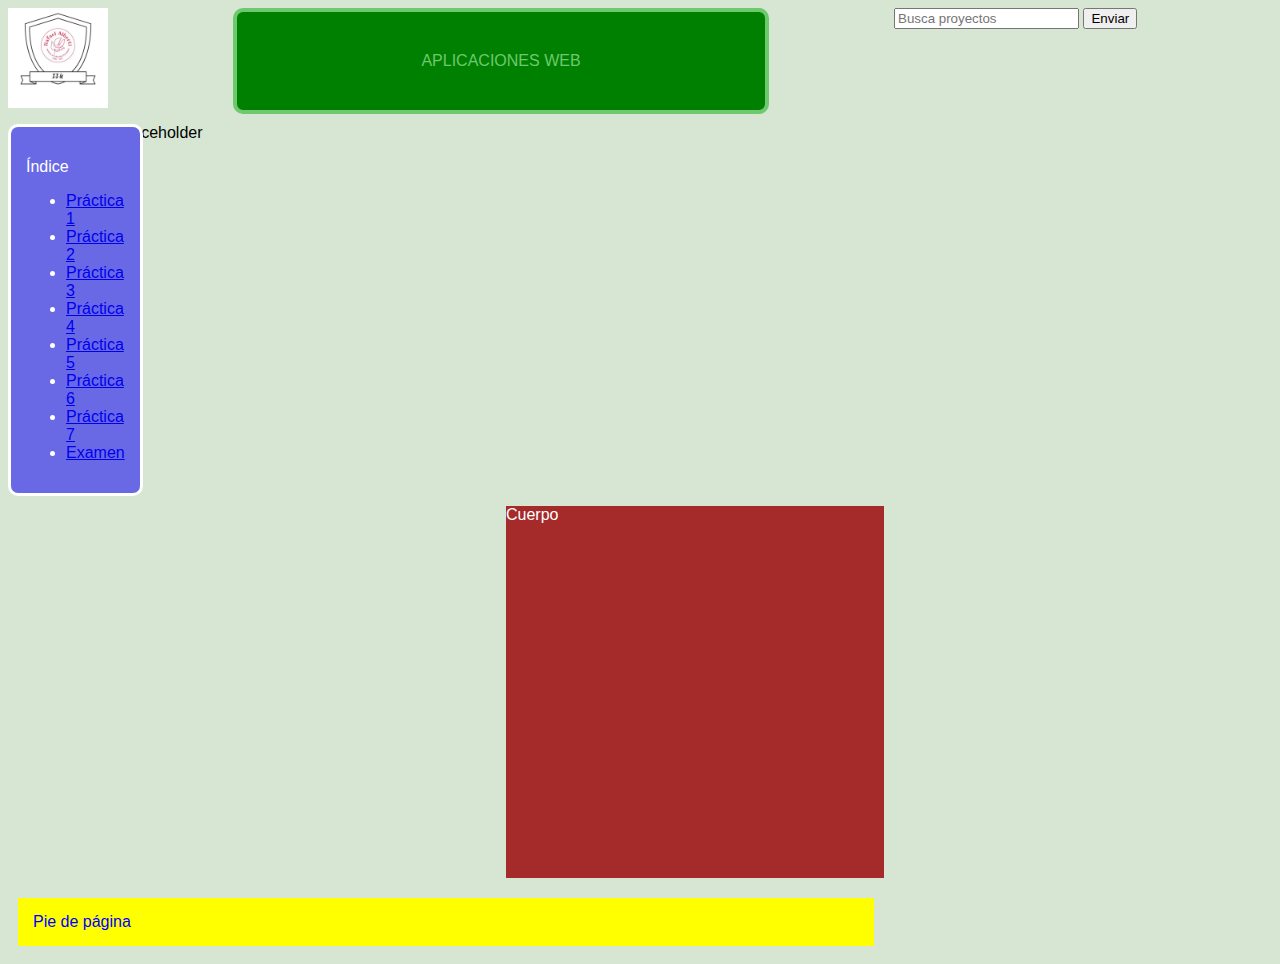
<file: index.html>
<!DOCTYPE html>
<html lang="en">
<head>
    <meta charset="UTF-8">
    <meta name="viewport" content="width=device-width, initial-scale=1.0">
    <title>Aplicaciones Web</title>
    <link rel="stylesheet" href="css/style.css">
</head>
<body>
    
    <div class="grid">
        <div class="cabecera">
            APLICACIONES WEB
        </div>
        <form class="busqueda">
            <input type="text" placeholder="Busca proyectos" class="search-input">
            <button type="submit" class="search-button">
                Enviar
            </button>           
        </form>
        <div class="barramenus">
            Placeholder
        </div>
        <div class="indice" id="indice">
            <p>Índice</p>
            <ul>
                <li><a href="proyectos/practica1/practica1.html" target="_blank">Práctica 1</a></li>
                <li><a href="proyectos/practica2/practica2.html" target="_blank">Práctica 2</a></li>
                <li><a href="proyectos/practica3/principal.html" target="_blank">Práctica 3</a></li>
                <li><a href="proyectos/practica4/practica4.html" target="_blank">Práctica 4</a></li>
                <li><a href="proyectos/practica5/practica5.html" target="_blank">Práctica 5</a></li>
                <li><a href="proyectos/practica6/index.html" target="_blank">Práctica 6</a></li>
                <li><a href="proyectos/practica7/index.html" target="_blank">Práctica 7</a></li>
                <li><a href="proyectos/examen/index.html" target="_blank">Examen</a></li>  
            </ul>

        </div>
        <div class="cuerpo-texto">Cuerpo</div>
        <div class="icono">
            <img src="media/imagenes/Logo Iván (1).png" alt="Placeholder" width="100">
        </div>
        <div class="footer">Pie de página</div>
    </div>
    <script src="scripts/busqueda.js"></script> 
    <!-- Los scripts se suelen poner al final para que se carguén una vez la página haya terminado de cargar correctamente -->
</body>
</html>
</file>
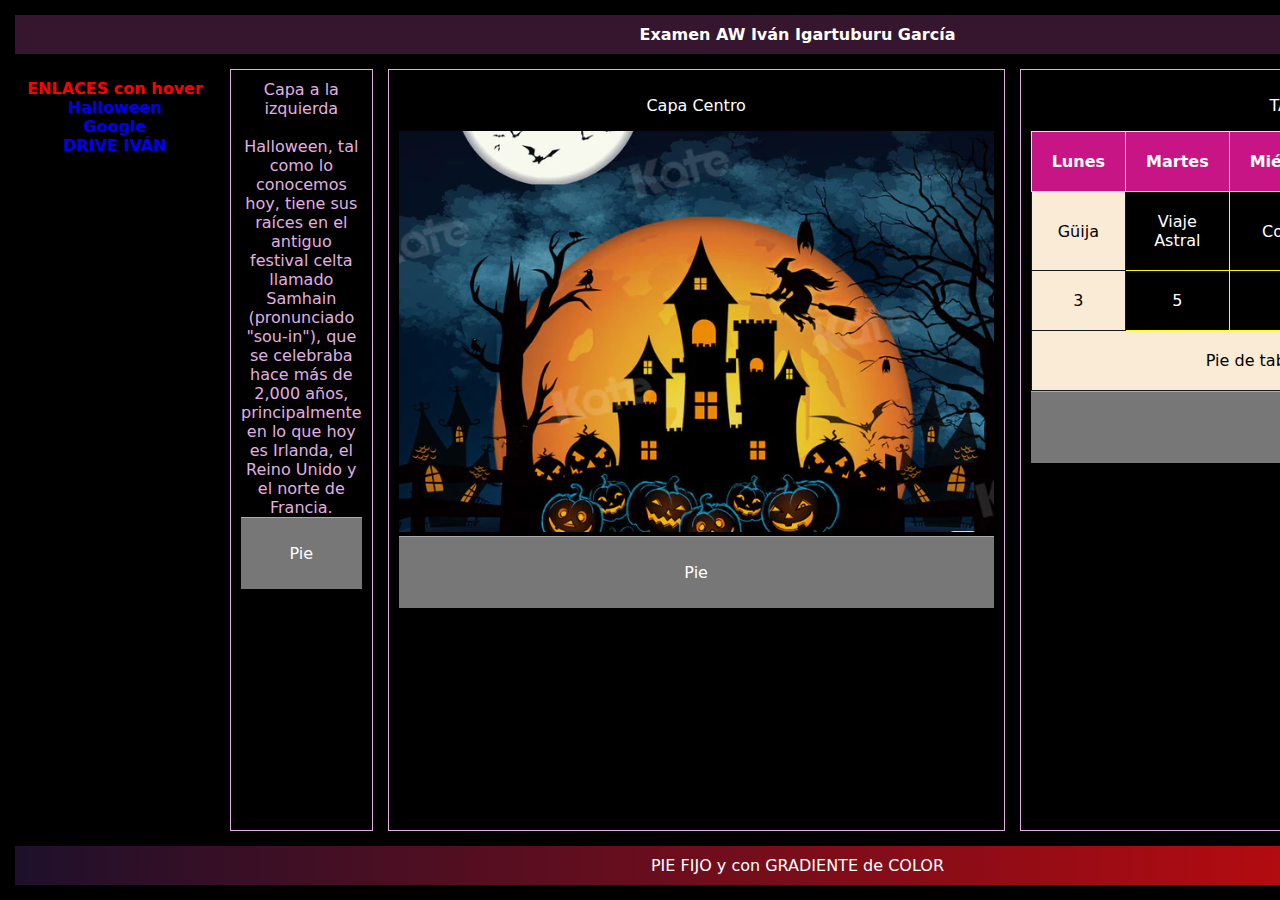
<file: proyectos/examen/index.html>
<!DOCTYPE html>
<html lang="sp">
<head>
    <meta charset="UTF-8">
    <meta name="viewport" content="width=device-width, initial-scale=1.0">
    <title>EXAMEN</title>
    <link rel="stylesheet" href="css/estilo.css">
</head>
<body>
    <div class="grid-container"> <!-- Este es el contenedor general del grid -->
        <!-- Se pueden usar div class o etiquetas semánticas -->
        <div class="header area-estilo">Examen AW Iván Igartuburu García</div>
        <!-- Les vamos a dar DOS clases -->
        <div class="text-capa area-estilo"> 
            Capa a la izquierda <br><br>
            Halloween, tal como lo conocemos hoy, tiene sus raíces en el antiguo festival celta llamado Samhain (pronunciado "sou-in"), que se celebraba hace más de 2,000 años, principalmente en lo que hoy es Irlanda, el Reino Unido y el norte de Francia.
            <div class="piecapa">
                <p>Pie</p>
            </div>
        </div>
        <div class="image-area area-estilo">
            <p>Capa Centro</p>
            <img src="imagenes/halloween-castle.png" alt="Placeholder">
            <div class="piecapa">
                <p>Pie</p>
            </div>
        </div>

        <div class="menu area-estilo">
           ENLACES con hover
            <a href="https://es.wikipedia.org/wiki/Halloween">Halloween</a><br>
            <a href="https://www.google.es/index.html">Google</a><br>
            <a href="https://drive.google.com/drive/folders/1x3QRkc9o-3AqQ1Kc4SpCljinKWgCIKce">DRIVE IVÁN</a>
        </div>

        <div class="table-area area-estilo">
            <p>TABLAS</p>
            <table>
                <tbody>
                    <tr>
                        <th>Lunes</th>
                        <th>Martes</th>
                        <th>Miércoles</th>
                        <th>Jueves</th>
                        <th>Viernes</th>
                        
                    </tr>
                    <tr>
                        <td class="coloreado">Güija</td>
                        <td>Viaje Astral</td>
                        <td>Conjuro</td>
                        <td>CARTAS</td>
                        <td>MAGIA</td>
                        
                    </tr>
                    <tr>
                        <td class="coloreado">3</td>
                        <td>5</td>
                        <td>6</td>
                        <td>6</td>
                        <td>6</td>
                    </tr>
                    <tr>
                        <td colspan="5" class="coloreado">Pie de tabla combinado</td>
                        
                    </tr>
                </tbody>
            </table>
            <div class="piecapa">
                <p>Pie</p>
            </div>
        </div>
       
        <div class="footer area-estilo">
            PIE FIJO y con GRADIENTE de COLOR
        </div>
    </div>
</body>
</html>
</file>
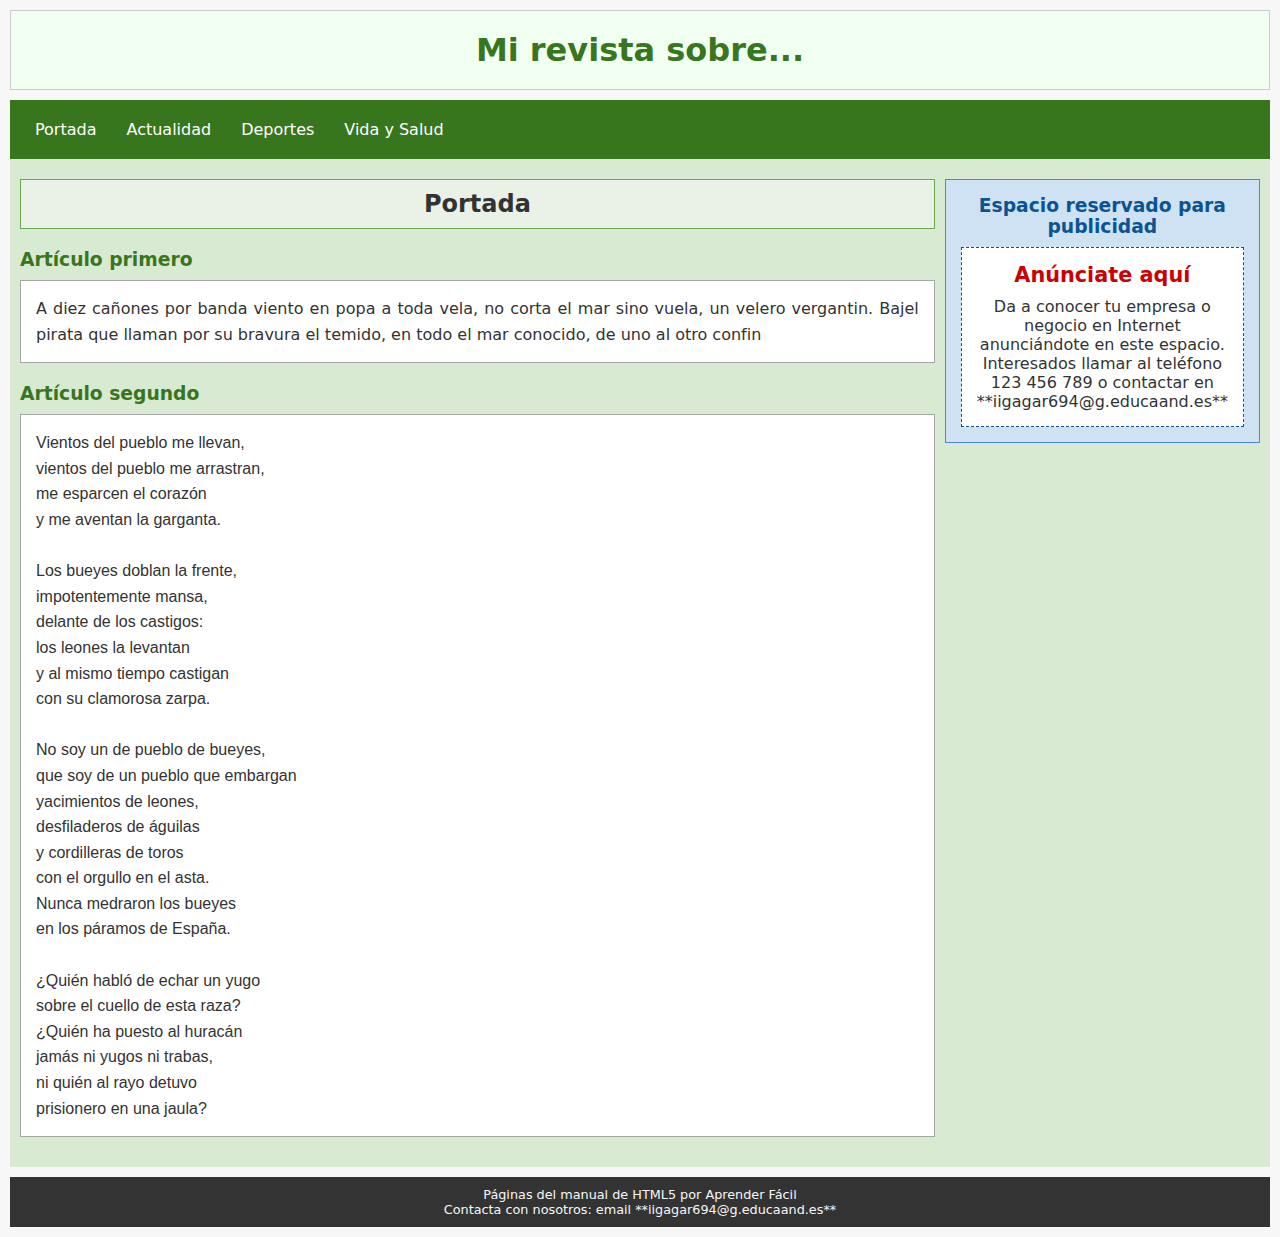
<file: proyectos/practica6/index.html>
<!DOCTYPE html>
<html lang="es">
<head>
    <meta charset="UTF-8">
    <meta name="viewport" content="width=device-width, initial-scale=1.0">
    <title>Proyecto 6</title>
    <link rel="stylesheet" href="css/estilo.css">
</head>
<body>

    <header class="cabecera-principal">
        <h1>Mi revista sobre...</h1>
    </header>

    <nav class="navegacion-principal">
        <ul>
            <li><a href="#">Portada</a></li>
            <li><a href="#">Actualidad</a></li>
            <li><a href="#">Deportes</a></li>
            <li><a href="#">Vida y Salud</a></li>
        </ul>
    </nav>

    <div id="contenedor-grid"> 

        <section class="seccion-articulos">
            <h2>Portada</h2>
            <h3>Artículo primero</h3>
                <article class="articulo-destacado">
                    
                    <p class="parrafo-resumen">A diez cañones por banda 
                        viento en popa a toda vela, no corta el mar sino vuela, un velero vergantin. Bajel pirata que llaman por su bravura el temido, en todo el mar conocido, de uno al otro confin</p>
                </article>
            <h3>Artículo segundo</h3>
                <article class="articulo-secundario">
                    <pre class="parrafo-resumen">Vientos del pueblo me llevan,
vientos del pueblo me arrastran,
me esparcen el corazón
y me aventan la garganta.

Los bueyes doblan la frente,
impotentemente mansa,
delante de los castigos:
los leones la levantan
y al mismo tiempo castigan
con su clamorosa zarpa.

No soy un de pueblo de bueyes,
que soy de un pueblo que embargan
yacimientos de leones,
desfiladeros de águilas
y cordilleras de toros
con el orgullo en el asta.
Nunca medraron los bueyes
en los páramos de España.

¿Quién habló de echar un yugo
sobre el cuello de esta raza?
¿Quién ha puesto al huracán
jamás ni yugos ni trabas,
ni quién al rayo detuvo
prisionero en una jaula?</pre>
                </article>

        </section>

        <aside id="espacio-publicidad">
            <h3>Espacio reservado para publicidad</h3>
            <div id="anuncio-principal">
                <h4>Anúnciate aquí</h4>
                <p>Da a conocer tu empresa o negocio en Internet anunciándote en este espacio.</p>
                <p>Interesados llamar al teléfono 123 456 789 o contactar en **iigagar694@g.educaand.es**</p>
            </div>
        </aside>

    </div> <footer class="pie-pagina">
        <p>Páginas del manual de HTML5 por Aprender Fácil</p>
        <p>Contacta con nosotros: email **iigagar694@g.educaand.es**</p>
    </footer>

</body>
</html>
</file>
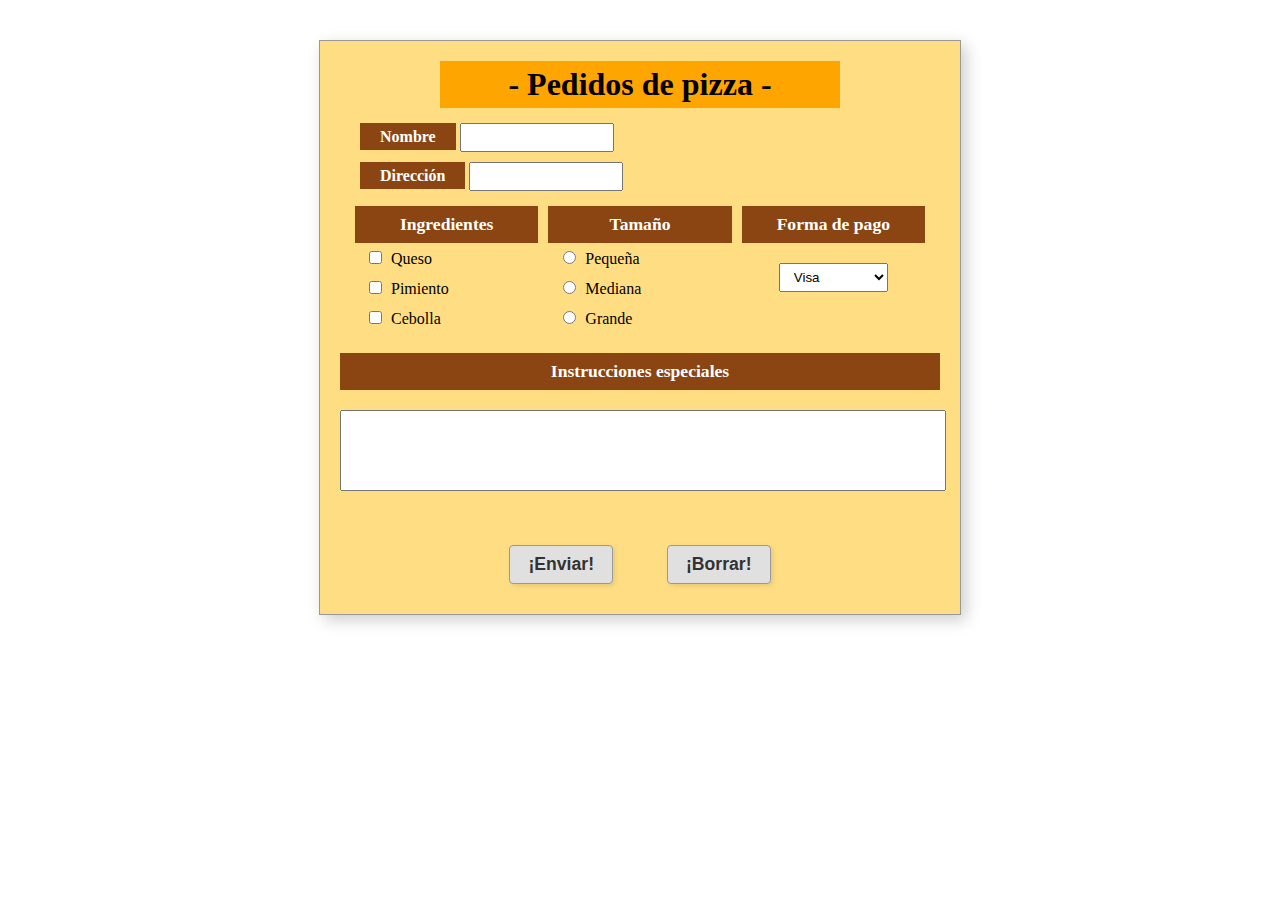
<file: proyectos/practica7/index.html>
<!DOCTYPE html>
<html lang="es">
<head>
    <meta charset="UTF-8">
    <meta name="viewport" content="width=device-width, initial-scale=1.0">
    <title>Práctica 7</title>
    <link rel="stylesheet" href="css/style.css">
</head>
<body>
    <form class="formulario-pizza">
        <h1> - Pedidos de pizza - </h1>
        <div class="seccion-datos-personales">
                <div class="campo-fila">
                    <label for="nombre">Nombre</label>
                    <input type="text" id="nombre" name="nombre">
                </div>
                <div class="campo-fila">
                    <label for="direccion">Dirección</label>
                    <input type="text" id="direccion" name="direccion">
                </div>
            </div>
            <div class="seleccion-opciones">
                <div class="opcion-categoria">
                    <h3>Ingredientes</h3>       
                    <label>
                        <input type="checkbox" name="ingrediente" value="queso"> Queso
                    </label>
                    <label>
                        <input type="checkbox" name="ingrediente" value="pimiento"> Pimiento
                    </label>
                    <label>
                        <input type="checkbox" name="ingrediente" value="cebolla"> Cebolla
                    </label>
                </div>

                <div class="opcion-categoria">
                    <h3>Tamaño</h3>
                    
                    <label>
                        <input type="radio" name="tamaño" value="pequeña"> Pequeña
                    </label>
                    <label>
                        <input type="radio" name="tamaño" value="mediana"> Mediana
                    </label>
                    <label>
                        <input type="radio" name="tamaño" value="grande"> Grande
                    </label>    
                </div>

            <div class="opcion-categoria">
                    <h3>Forma de pago</h3>        
                    <select name="pago" id="pago">
                        <option value="visa">Visa</option>
                        <option value="mastercard">Mastercard</option>
                        <option value="paypal">PayPal</option>
                        <option value="efectivo">Efectivo</option>
                    </select>
                </div>
            </div>

            <div class="seccion-instrucciones">
                <h3>Instrucciones especiales</h3>
                <textarea name="instrucciones" rows="5"></textarea>
            </div>

            <div class="seccion-botones">
                <input type="submit" value="¡Enviar!">
                <input type="reset" value="¡Borrar!">
            </div>
    </form>
</body>
</html>
</file>
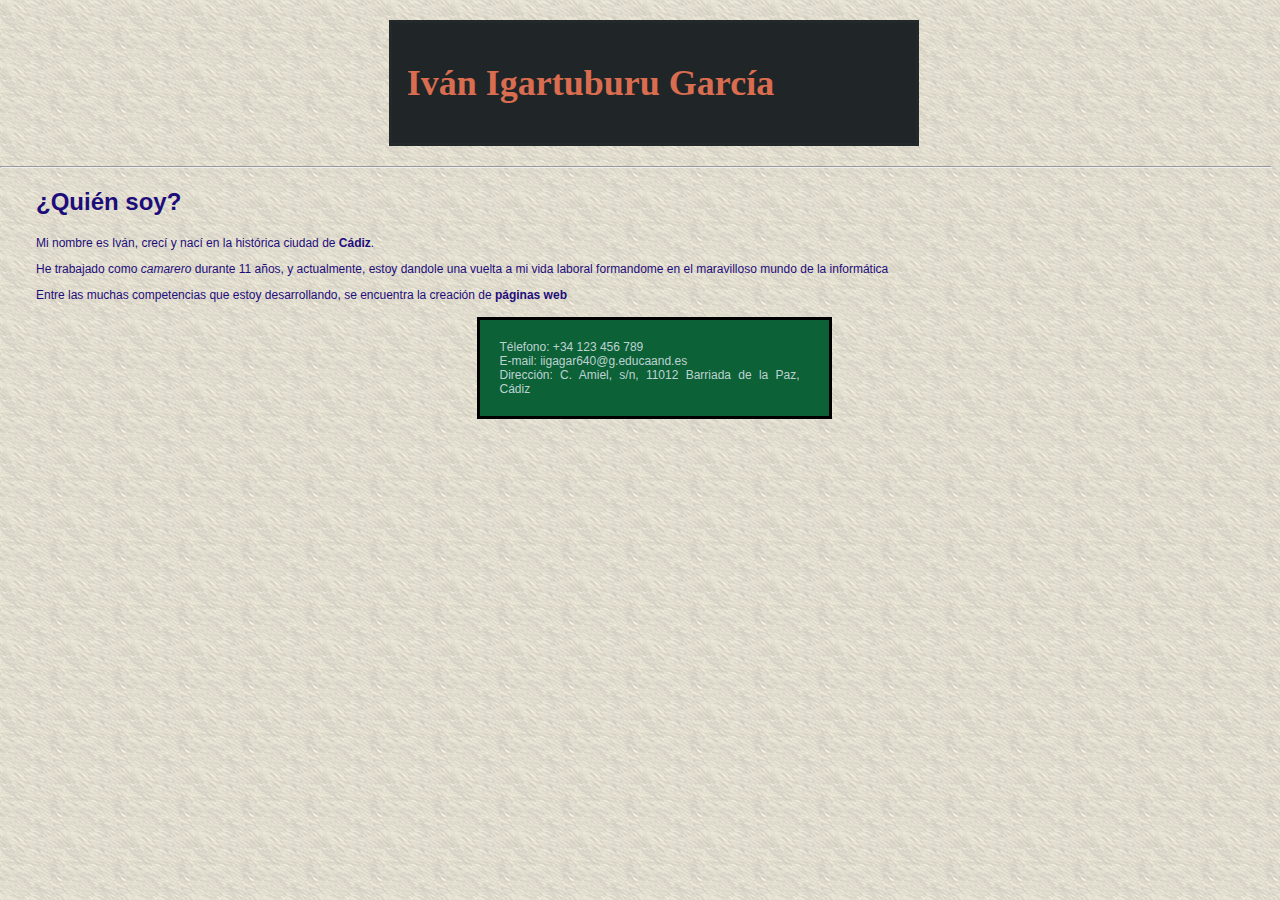
<file: proyectos/practica1/practica1.html>
<!DOCTYPE html>
<html lang="sp">
<head>
    <meta charset="UTF-8">
    <meta name="viewport" content="width=device-width, initial-scale=1.0">
    <title>practica1</title>
    <link rel="stylesheet" href="css/estilo.css">
</head>
<body>
    <div class="marco-h1">
        <h1>Iván Igartuburu García</h1>
    </div>
    <hr>
    <h2>¿Quién soy?</h2>
    <p>Mi nombre es Iván, crecí y nací en la histórica ciudad de <strong>Cádiz</strong>.</p>
    <p>He trabajado como <em>camarero</em> durante 11 años, y actualmente, estoy dandole una vuelta a mi vida laboral formandome en el maravilloso mundo de la informática</p>
    <p>Entre las muchas competencias que estoy desarrollando, se encuentra la creación de <strong>páginas web</strong></p>
    <div class="marco-datos">
        <ul class="datos-contacto">
            <li>Télefono: +34 123 456 789</li>
            <li>E-mail: iigagar640@g.educaand.es</li>
            <li>Dirección: C. Amiel, s/n, 11012 Barriada de la Paz, Cádiz</li>
        </ul>
    </div>
</body>
</html>
</file>
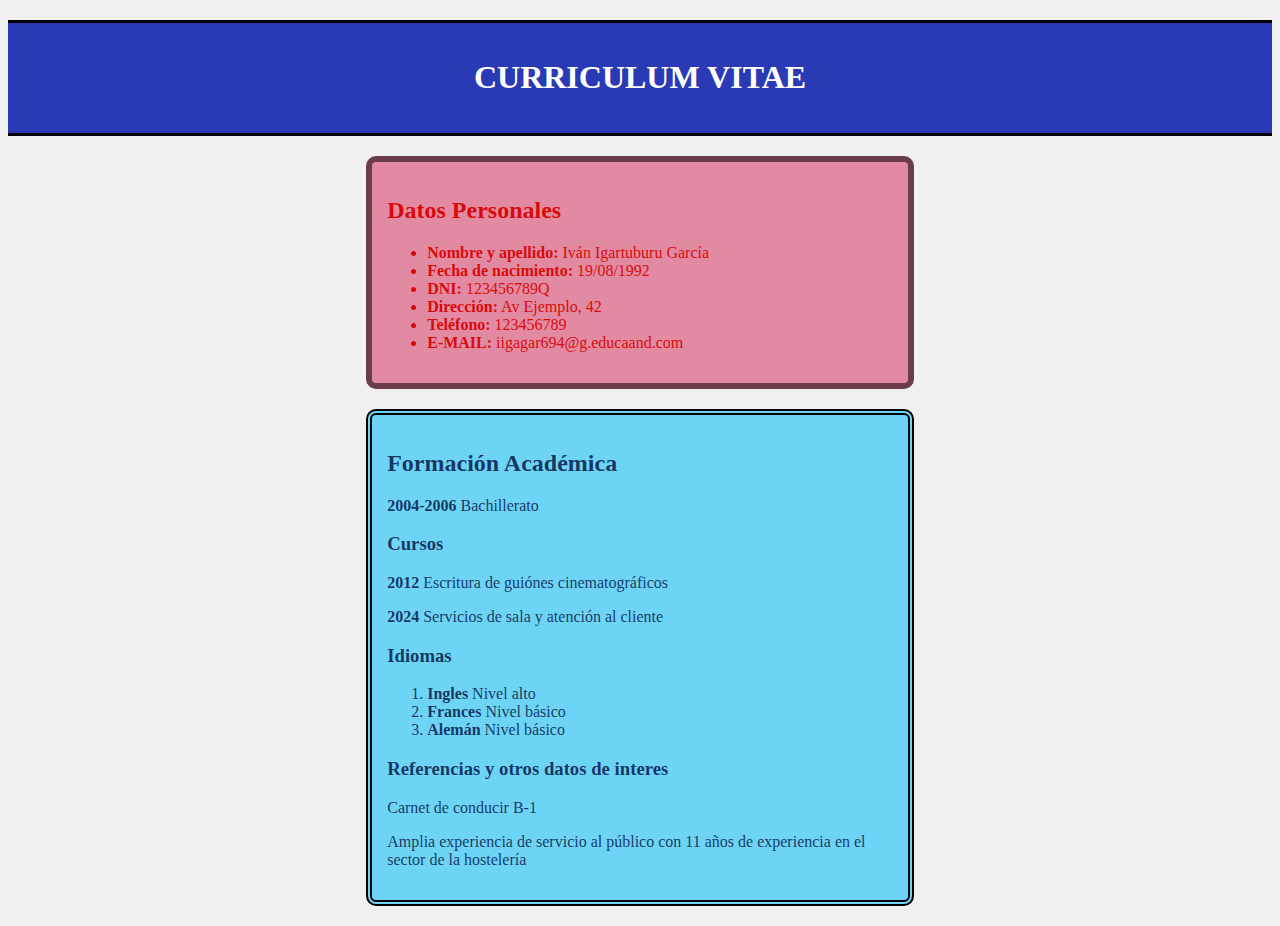
<file: proyectos/practica2/practica2.html>
<!DOCTYPE html>
<html lang="sp">
<head>
    <meta charset="UTF-8">
    <meta name="viewport" content="width=device-width, initial-scale=1.0">
    <title>Práctica 2</title>
    <link rel="stylesheet" href="css/practica2.css">
</head>
<body>
    <div class="cajacabecera">
        <h1>CURRICULUM VITAE</h1>
    </div>
    <div class="cajafpersonal">
        <h2><strong>Datos Personales</strong></h2>
        <ul>
            <li><strong>Nombre y apellido:</strong> Iván Igartuburu García</li>
            <li><strong>Fecha de nacimiento:</strong> 19/08/1992</li>
            <li><strong>DNI:</strong> 123456789Q</li>
            <li><strong>Dirección:</strong> Av Ejemplo, 42</li>
            <li><strong>Teléfono:</strong> 123456789</li>
            <li><strong>E-MAIL:</strong> iigagar694@g.educaand.com</li>
        </ul>    
    </div>

    <div class="cajaformacion">
        <h2><strong>Formación Académica</strong></h2>
        <p><strong>2004-2006</strong> Bachillerato</p>

        <h3><strong>Cursos</strong></h3>
        <p><strong>2012</strong> Escritura de guiónes cinematográficos</p>
        <p><strong>2024</strong> Servicios de sala y atención al cliente</p>

        <h3><strong>Idiomas</strong></h3>
        <ol>
            <li><strong>Ingles</strong> Nivel alto</li>
            <li><strong>Frances</strong> Nivel básico</li>
            <li><strong>Alemán</strong> Nivel básico</li>
        </ol>

        <h3><strong>Referencias y otros datos de interes</strong></h3>
        <p>Carnet de conducir B-1</p>
        <p>Amplia experiencia de servicio al público con 11 años de experiencia en el sector de la hostelería</p>
    </div>
</body>
</html>
</file>
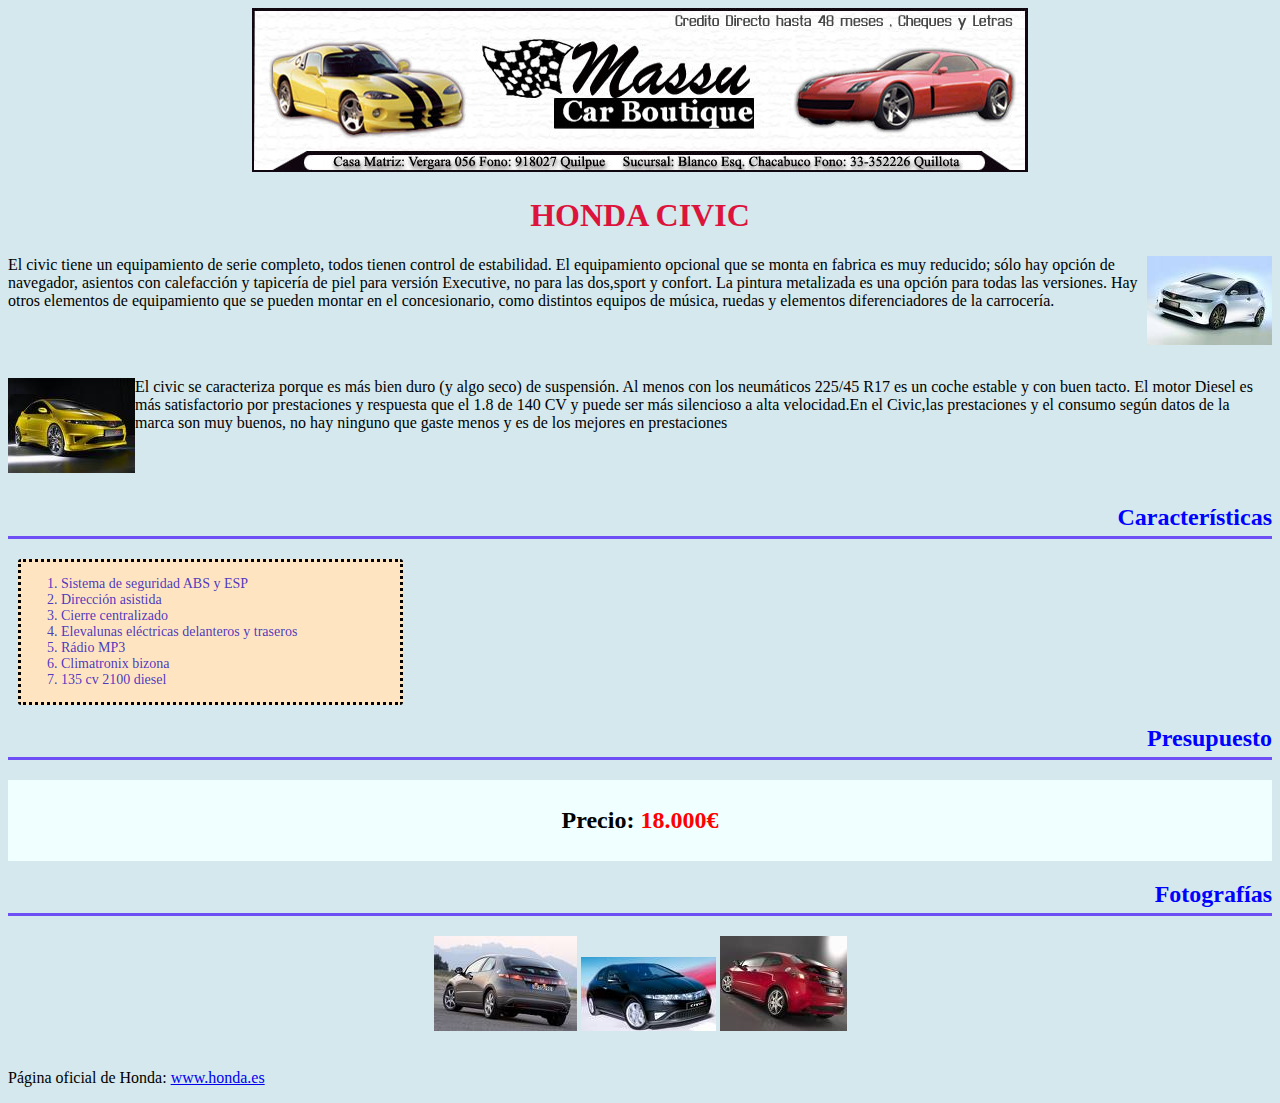
<file: proyectos/practica4/practica4.html>
<!DOCTYPE html>
<html lang="sp">
<head>
    <meta charset="UTF-8">
    <meta name="viewport" content="width=device-width, initial-scale=1.0">
    <title>Práctica 4</title>
    <link rel="stylesheet" href="css/practica4.css">
</head>
<body>
    <div class="cabecera-foto">
        <img src="imagenes/logo.jpg" alt="Descripción de la imagen">
    </div>
    <h1> HONDA CIVIC </h1>
    <div class="parte1">
         <img src="imagenes/honda1.jpg" alt="Descripción de la imagen" style="float: right"> 
         <!-- Se ha añadido el estilo en estas imágenees porque son pocas-->
        <p>El civic tiene un equipamiento de serie completo, todos tienen control de estabilidad. El equipamiento opcional que se monta en fabrica es muy reducido; sólo hay opción de navegador, asientos con calefacción y tapicería de piel para versión Executive, no para las dos,sport y confort. La pintura metalizada es una opción para todas las versiones. Hay otros elementos de equipamiento que se pueden montar en el concesionario, como distintos equipos de música, ruedas y elementos diferenciadores de la carrocería.</p>
    </div><br><br>
    <div class="parte2">
        <img src="imagenes/honda2.jpg" alt="Descripción de la imagen" style="float: left">
        <p>El civic se caracteriza porque es más bien duro (y algo seco) de suspensión. Al menos con los neumáticos 225/45 R17 es un coche estable y con buen tacto. El motor Diesel es más satisfactorio por prestaciones y respuesta que el 1.8 de 140 CV y puede ser más silencioso a alta velocidad.En el Civic,las prestaciones y el consumo según datos de la marca son muy buenos, no hay ninguno que gaste menos y es de los mejores en prestaciones</p>
    </div><br><br> <!-- La etiqueta <br> sirve para añadir espacios en blanco-->

    <h2>Características</h2>
        <div class="caracteristicas">
            <ol>
                <li>Sistema de seguridad ABS y ESP</li>
                <li>Dirección asistida</li>
                <li>Cierre centralizado</li>
                <li>Elevalunas eléctricas delanteros y traseros</li>
                <li>Rádio MP3</li>
                <li>Climatronix bizona</li>
                <li>135 cv 2100 diesel</li>
            </ol>
        </div>
    <h2>Presupuesto</h2>
        <div class="precio">
            <p>
            Precio:<span class="euros"> 18.000€ </span>
             </p>
        </div>

    <h2>Fotografías</h2>
    <div class="galeria">
        <img src="imagenes/honda3.jpg" alt="Descripción de la imagen">
        <img src="imagenes/honda4.jpg" alt="Descripción de la imagen">
        <img src="imagenes/honda5.jpg" alt="Descripción de la imagen">
    </div><br>
    <p>Página oficial de Honda: <a href="https://www.honda.es/" target="_blank">www.honda.es</a></p>
</body>
</html>
</file>
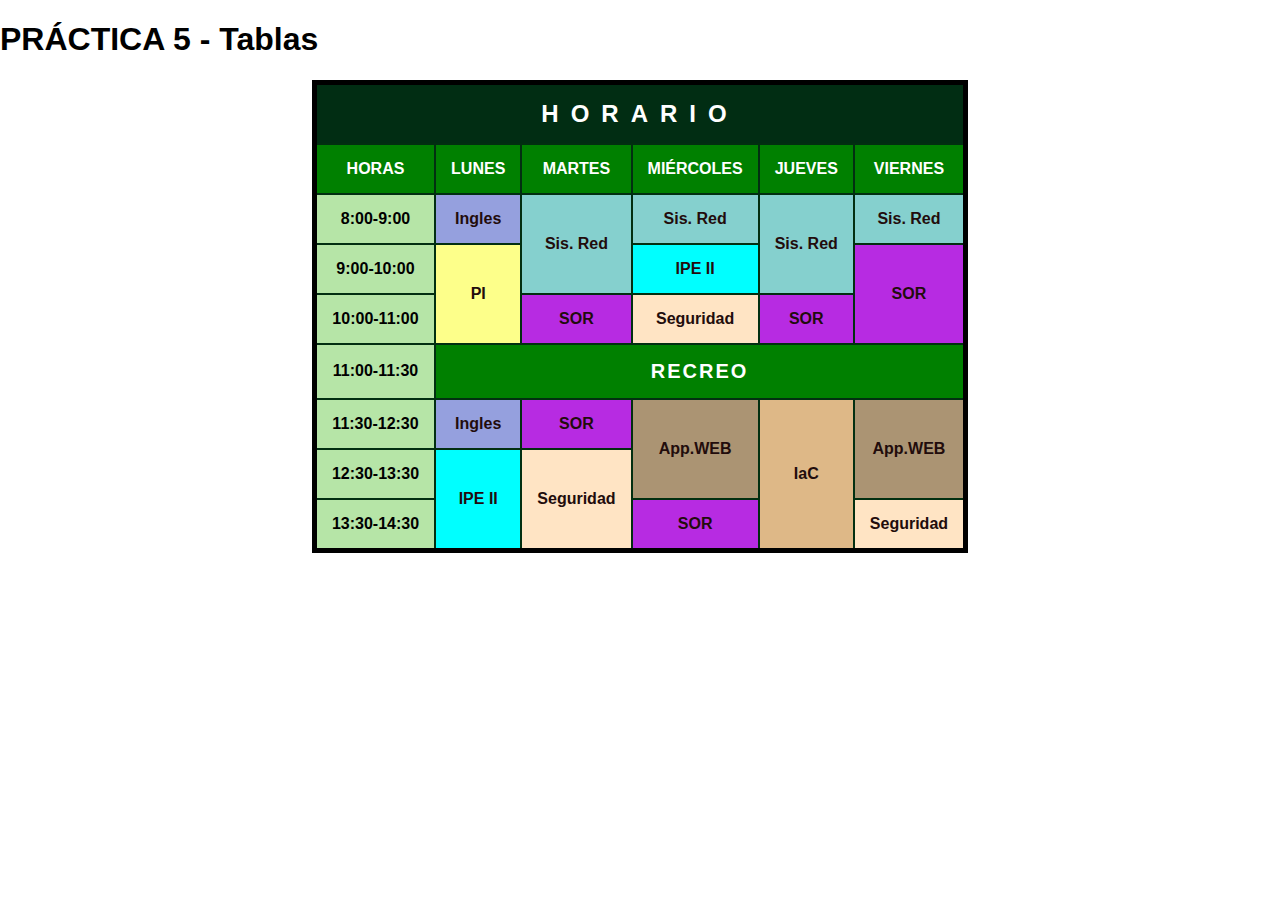
<file: proyectos/practica5/practica5.html>
<!DOCTYPE html>
<html lang="sp">
<head>
    <meta charset="UTF-8">
    <meta name="viewport" content="width=device-width, initial-scale=1.0">
    <title>Práctica 5</title>
    <link rel="stylesheet" href="css/practica5.css">
</head>
<body>
    <h1>PRÁCTICA 5 - Tablas</h1>
        <table> 
            <thead>
                <th colspan="6" class="tituloprincipal">Horario</th>
                <tr>
                    <th>Horas</th>
                    <th>Lunes</th>
                    <th>Martes</th>
                    <th>Miércoles</th>
                    <th>Jueves</th>
                    <th>Viernes</th>
                </tr>
            </thead>
            <tbody>
                <tr>
                    <td class="hora">8:00-9:00</td>
                    <td class="ingles">Ingles</td>
                    <td rowspan="2" class="sistemas">Sis. Red</td>
                    <td class="sistemas">Sis. Red</td>
                    <td rowspan="2" class="sistemas">Sis. Red</td>
                    <td class="sistemas">Sis. Red</td>
                </tr>
                <tr>
                    <td class="hora">9:00-10:00</td>
                    <td rowspan="2" class="pi">PI</td>
                    <td class="ip">IPE II</td>
                    <td rowspan="2" class="sor">SOR</td>
                </tr>
                <tr>
                    <td class="hora">10:00-11:00</td>
                    <td class="sor">SOR</td>
                    <td class="seguridad">Seguridad</td>
                    <td class="sor">SOR</td>
                </tr>
                <tr>
                    <td class="hora">11:00-11:30</td>
                    <td colspan="5" class="recreo">RECREO</td>
                </tr>
                <tr>
                    <td class="hora">11:30-12:30</td>
                    <td class="ingles">Ingles</td>
                    <td class="sor">SOR</td>
                    <td rowspan="2" class="app">App.WEB</td>
                    <td rowspan="3" class="iac">IaC</td>
                    <td rowspan="2" class="app">App.WEB</td>
                </tr>
                <tr>
                    <td class="hora">12:30-13:30</td>
                    <td rowspan="2" class="ip">IPE II</td>
                    <td rowspan="2" class="seguridad">Seguridad</td>
                </tr>
                <tr>
                    <td class="hora">13:30-14:30</td>
                    <td class="sor">SOR</td>
                    <td class="seguridad">Seguridad</td>
                </tr>
            </tbody>
        </table>
</body>
</html>
</file>
<file: css/style.css>
body  {
    font-family: Verdana, Geneva, Tahoma, sans-serif;
    background-color: rgb(214, 230, 211);
}

.grid {
    display: grid;
    grid-template-columns: 100px 1fr 1fr 1fr;
    grid-template-rows: auto 1fr 1fr auto;
    min-height: 100vh;
    gap: 20px;

    gap: 10px;
}
.indice { background-color: rgb(105, 105, 230); color:white}
.cuerpo-texto {background-color: brown; color:white}
.icono {color:white}
.footer {background-color: yellow; color: blue;}

.cabecera {
    grid-column: 2 / 4;
    grid-row: 1;
    background-color: green;
    margin: 0 15%;
    padding: 40px;
    text-align: center;
    border: 4px solid;
    border-radius: 10px;
    color: rgb(110, 200, 110);
}
.indice {
    grid-column: 1;
    grid-row: 2;
    margin: auto;
    padding: 15px;
    border: 3px solid; border-radius: 10px;

}
.cuerpo-texto {
    grid-column: 3;
    grid-row: 3;
}
.icono {
    grid-column: 1;
    grid-row: 1;
}
.footer {
    margin: 10px;
    padding: 15px;
    grid-column: 1 / 4;
    grid-row: 4;

}
</file>
<file: proyectos/examen/css/estilo.css>
/* Necesario para que el grid ocupe toda la altura de la página y el footer quede "pegado" */
body {
    margin: 0px;
    background-color: black;
    font-family: system-ui, -apple-system, BlinkMacSystemFont, 'Segoe UI', Roboto, Oxygen, Ubuntu, Cantarell, 'Open Sans', 'Helvetica Neue', sans-serif;
     flex-wrap: wrap; 
}

.grid-container {
    display: grid; /* Marca el inicio del grid, sin esta etiqueta no podemos crear las columnas ni las filas */
    
    /* Definición de Columnas (3 Columnas) */
    /*  C1: Estrecha para el menú (e.g., 200px) */
    /*  C2, C3 y C4: Flexibles e iguales (1fr cada una) para el contenido principal */
    grid-template-columns: 200px 1fr 1fr 1fr;
    
    /* Definición de Filas (5 Filas) */
    /* - R1, R2, R3, R5: Ajuste automático (auto) */
    /* - R4: Espacio flexible (1fr) para empujar el footer hacia abajo */
    grid-template-rows: auto auto auto 1fr auto; 
    
    /* La estructura visual del diseño, fila por fila */
    grid-template-areas:
        "header       header          header       header"
        "menu         text-capa       image-area   table-area"
        "menu         text-capa       image-area   table-area"
        "menu         text-capa       image-area   table-area"
        "footer       footer          footer       footer";

    /* Espacio entre las celdas */
    gap: 15px; 

    /* Asegura que el contenedor ocupe al menos toda la altura de la vista */
    min-height: 100vh;
    padding: 15px; /* Pequeño margen para que el contenido no toque los bordes */
    box-sizing: border-box;
}

/* Cada elemento HTML asignado al nombre de área definido arriba */
.header        { grid-area: header; text-align: center; color:white;} /* RECUERDA: Aquí puedes añadir el text-align */
.text-capa     { grid-area: text-capa; color:#e0b0e0; text-align: center;}
.image-area    { grid-area: image-area; }
.menu          { grid-area: menu; }
.table-area    { grid-area: table-area; }
.footer        { grid-area: footer; text-align: center; }


/* Estilos Visuales - Los marcos, para diferenciar bien las areas */
.header {
    background-color: #36162f;
    font-family: system-ui, -apple-system, BlinkMacSystemFont, 'Segoe UI', Roboto, Oxygen, Ubuntu, Cantarell, 'Open Sans', 'Helvetica Neue', sans-serif;
    font-weight: bold;
}
.area-estilo {
    padding: 10px;

}

.menu {
    text-align: center;
    color: red;
    font-weight: bold;
    font-family: system-ui, -apple-system, BlinkMacSystemFont, 'Segoe UI', Roboto, Oxygen, Ubuntu, Cantarell, 'Open Sans', 'Helvetica Neue', sans-serif;
}
.text-capa {
    border: 1px solid; 
    border-color: #e0b0e0;
    min-height: 150px;
    grid-area: text-capa; 
    display: flex;
    flex-direction: column;
}

.piecapa {
    /* Pegado automáticamente al final por el flex-grow del párrafo */
    
    /* Estilos visuales según tu imagen */
    background-color: #777; /* Un gris similar al de tu imagen */
    color: white;
    text-align: center;
    padding: 10px; /* Ajusta el padding según necesites */
    border-top: 1px solid #aaa; /* Borde superior sutil */
    
    /* Si también quieres que el pie tenga el mismo borde exterior de .area-estilo,
       puedes quitar el padding de .text-capa y dárselo a sus elementos hijos,
       o gestionar los bordes de .area-estilo de otra forma.
       Por simplicidad, asumimos que .pie-de-capa ya no tendrá bordes laterales
       de .area-estilo.
    */
    /* Para que el "pie" no tenga los bordes laterales del .area-estilo del padre,
       tendríamos que ajustar el padding del padre y el margen del hijo. */
}

.image-area {
    color:white;
    text-align: center;
    border: 1px solid; 
    border-color: #e0b0e0;
    min-height: 150px;
    position:relative;
}
.table-area {
    text-align: center;
    color: white;
    border: 1px solid; 
    border-color: #e0b0e0;
    min-height: 150px;
}

.footer {
    color: white;
    background: linear-gradient(to right, rgb(30, 16, 42), rgb(214, 10, 10))
}
table {
    margin: auto;
    border-collapse: collapse;
    text-align: center;
    border: 1px solid;
    border-color: yellow;
}
th, td {
    border: 1px solid;
    border-color: yellow;
    padding: 20px;
}
th {
    background-color: mediumvioletred;
}
.coloreado {
    background-color: antiquewhite;
    color:black;
    border-color: rgb(23, 27, 30);
}
a:hover{
    color:orange
}
a {
    text-decoration: none;
}
</file>
<file: proyectos/practica7/css/style.css>
.formulario-pizza {
    width: 600px; /* Define un ancho fijo para que no ocupe toda la página */
    margin: 40px auto; /* Centra el formulario en la página (margen superior/inferior de 40px, auto para los lados) */
    padding: 20px; /* Espacio interno dentro del formulario */
    border: 1px solid #999; /* Borde general */
    /* Color melocotón/naranja claro del fondo del formulario */
    background-color: #ffde83; 
    box-shadow: 5px 5px 15px rgba(0, 0, 0, 0.2); /* Sombra para darle profundidad */
}

h1 {
    background-color: orange;
    margin: 0 100px;
    padding: 5px;
    text-align: center;
    font-weight: bold;
}
/* 1. Contenedor de las dos filas */
.seccion-datos-personales {
    display: grid; 
    /*
     * Definimos las columnas:
     * La primera columna (para las etiquetas) será pequeña (auto)
     * La segunda columna (para los inputs) tomará el espacio restante (1fr)
    */
    grid-template-rows: auto 1fr; 
    gap: 10px 15px; /* Espacio entre filas (vertical) y entre columnas (horizontal) */
    padding: 15px 20px;
}

/* 2. Estilo para las etiquetas (aseguramos la alineación a la derecha) */
.seccion-datos-personales label {
    text-align: right;
    font-weight: bold; /* Para que destaquen como en la imagen */
    padding: 5px 20px 5px 20px;
    /* En Grid, cada 'label' y 'input' automáticamente se coloca en una celda */
    background-color: #8B4513;
    color: white;
}

/* 3. Estilo para los campos de texto */
.seccion-datos-personales input[type="text"] {
    width: 25%; /* El ancho que coje */
    padding: 5px;
}
.seleccion-opciones {
    display: flex;
    justify-content: space-between;
    padding: 0 10px; 
    margin-bottom: 20px;
}
/* 1. Estilo para el Contenedor de cada Categoría (el marco exterior) */
.opcion-categoria {
    /* flex: 1; sigue siendo esencial para que los tres se repartan el ancho */
    flex: 1; 
    margin: 0 5px; /* Separación entre las columnas */
}

/* 2. Estilo para la Cabecera dentro de la Categoría (el color marrón) */
h3 {
    /* Color marrón oscuro del formulario original (ejemplo: #8b4513) */
    background-color: #8B4513; 
    color: white;
    text-align: center;
    padding: 8px 0; /* Espaciado interno superior e inferior */
    margin: 0; /* MUY IMPORTANTE: Elimina el margen por defecto del h3 para que se pegue al borde */
    font-size: 1.1em;
}

/* 3. Estilo para el contenido de los inputs (el cuerpo de la caja) */
.opcion-categoria label, 
.opcion-categoria select {
    display: block; /* Para que cada opción ocupe su propia línea */
    padding: 5px 10px; /* Espaciado interno para separar las opciones */
}

/* 4. Estilo de los inputs dentro de los labels (para alineación, si es necesario) */
.opcion-categoria input[type="radio"], 
.opcion-categoria input[type="checkbox"] {
    margin-right: 5px; /* Un poco de separación entre la casilla y el texto */
}

.opcion-categoria select {
    margin: 20px auto;
}

.seccion-instrucciones textarea {
    margin: 20px auto;
    resize: none;
    width: 100%;
}

.seccion-botones {
    /* Centra los botones horizontalmente dentro del contenedor */
    text-align: center; 
    /* Margen superior para separarlos de la textarea */
    margin-top: 30px; 
    /* Padding inferior para separarlos del borde del formulario */
    padding-bottom: 10px; 
}

.seccion-botones input[type="submit"],
.seccion-botones input[type="reset"] {
    padding: 8px 18px; /* Espaciado interno para hacerlos grandes */
    font-size: 1.1em;
    font-weight: bold;
    margin: 0 25px; /* Espacio significativo entre el botón Enviar y Borrar */
    cursor: pointer; /* Indica que son interactivos */
    color: #333; /* Texto oscuro */
    border: 1px solid #999; /* Borde sutil como el de la imagen */
    border-radius: 4px; /* Bordes ligeramente redondeados */
    background-color: #e0e0e0; /* Fondo gris claro por defecto */
    box-shadow: 2px 2px 5px rgba(0, 0, 0, 0.1);
}
</file>
<file: proyectos/practica1/css/estilo.css>
body {
    font-family: Verdana, sans-serif;
    font-size: 12px;
    color: #1d0d7a;
    background-image: url('../imagenes/fondo.gif') ;
    text-align: justify;
    margin-left: 3em;
}

h1 {
    font-family: Georgia;
    color: rgb(218, 108, 80);
    font-weight: bolder;
    font-size: 36px;
}

h2 {
    font-size: 24px;
    font-weight: bolder;
}

.marco-h1 {
    border: 3px solid #3333;
    padding: 15px;
    background-color: #202628;
    width: 40%;
    margin: 20px auto;

}

.datos-contacto {
    list-style-type: none;
    margin: 0;
    padding: 0;
    width: 300px;
}

.marco-datos {
    color: #bdd3d3;
    border: 3px solid #000000;
    padding: 20px;
    background-color: #0d6136;
    width: 25%;
    margin: 15px auto;
}

hr {
    margin-left: -3em;
}
</file>
<file: proyectos/practica2/css/practica2.css>
body {
    background-color: #f0f0f0; /* Color muy claro para el fondo */
}

.cajacabecera {
    padding: 15px;
    background-color: #2a3ab4;
    margin: 20px auto;
    color: rgb(254, 254, 254);
    text-align: center;
    border-top: 3px solid #000;      /* Borde oscuro y fino arriba */
    border-bottom: 3px solid #000;   /* Borde oscuro y fino abajo */
}

.cajafpersonal{
    border: 6px solid #0600008c;
    border-radius: 10px; /* Redondea las esquinas */
    padding: 15px;
    background-color: #e38aa3;
    width: 40%;
    margin: 20px auto;
    color:#d90a0a;
}

.cajaformacion{
    border-style: double;
    border-width: 6px; /* Ajusta el grosor de las líneas dobles */
    border-color: #000000; /* Un azul oscuro para las líneas */
    border-radius: 10px; /* Redondea las esquinas */
    padding: 15px;
    background-color: #6ed4f6;
    width: 40%;
    margin: 20px auto;
    color:#011341d2;
}
</file>
<file: proyectos/practica4/css/practica4.css>
.cabecera-foto {
    text-align: center;
    margin: 0 auto;
}
body {
    background-color: rgb(212, 232, 237);
}
h1 {
    color:crimson;
    text-align: center; 
}
h2 {
    color:blue;
    text-align: right;
    font-weight: bold;
    border-bottom: 3px solid #3903f9aa;
    padding-bottom: 5px;

}
.caracteristicas {
    border-style: dotted; /* Establece el tipo de borde */
    border-radius: 3px;
    background-color: rgb(255, 228, 194);
    margin: 10px;
    width: 30%;
}
.caracteristicas ol {
    color: #3826bde6;
    font-family: Comic;
    font-size: 14px;

}
.precio {
    color:black;
    border-style: none;
    font-weight: bolder;
    background-color: azure;
    margin: 20px auto;
    padding: 3px;
    text-align: center;
    font-size: 24px;

}
.euros {
    color:red;

}
.galeria {
    text-align: center;
}
</file>
<file: proyectos/practica5/css/practica5.css>
body {
    margin: auto;
    font-family: sans-serif;
}
table {
    margin: auto;
    border-collapse: collapse; /* Quita los bordes dobles */
    border: 5px solid;  /* Gestiona los bordes externos */
}
    th, td { /* Gestiona los bordes internos de la tabla */
        border: 2px solid #022f11;
        padding: 15px;  /* Para que no se peguen las letras a los bordes */
        text-align: center;

}
.tituloprincipal {
    background-color: #012d13;
    color: white;
    font-size: 24px;
    padding: 15px 0;
    text-transform: uppercase;
    font-weight: 800; /* Pone el texto en negrita */
    letter-spacing: 12px; /* Crea la separación entre las letras */
}
thead th {
    background-color: green;
    color: white;
    text-transform: uppercase; /* Fija el texto en MAYÚSCULAS */
    font-weight: bold;
}
.hora {
    background-color: rgb(182, 229, 167);
    font-weight: bold;

}
.recreo {
    background-color: green;
    font-weight: bold;
    color: white;
    font-size: 20px;
    letter-spacing: 2px;
}
tbody td:not(.hora):not(.recreo) {
    color: rgb(34, 12, 12);
    font-weight: bold;
}
/* Designamos una clase para cada asignatura */
.ingles {
    background-color:rgb(149, 160, 222);
}
.ip {
    background-color:aqua;
}
.sor {
    background-color:rgb(183, 43, 226);
}
.sistemas {
    background-color:rgb(133, 208, 206);
}
.iac {
    background-color: burlywood;
}
.seguridad {
    background-color: bisque;
}
.app {
    background-color:rgb(171, 148, 115);
}
.pi {
    background-color: rgb(253, 255, 138);
}
/* Toda esta regla resalta los colores de las asignaturas cuando se pasa por encima el ratón */
tbody td:not(.hora):not(.recreo):hover { /* Lor argumentos not(.x) quedan excluidos de la regla */
    background-color: red; 
    color: white;
}
</file>
<file: proyectos/practica6/css/estilo.css>
/* --- Reset Básico y Variables --- */
* {
    box-sizing: border-box;
    margin: 0;
    padding: 0;
}

body {
    font-family: system-ui, -apple-system, BlinkMacSystemFont, 'Segoe UI', Roboto, Oxygen, Ubuntu, Cantarell, 'Open Sans', 'Helvetica Neue', sans-serif;
    background-color: #f7f7f7;
    color: #333;
    padding: 10px;
}

/* Header */
.cabecera-principal {
    background-color: #f0fff0; 
    text-align: center;
    padding: 20px;
    border: 1px solid #ccc;
    margin-bottom: 10px;
}

.cabecera-principal h1 {
    color: #38761d; 
}

/* Estilos de la Navegación */
.navegacion-principal {
    background-color: #38761d;
    padding: 10px 0;
}

.navegacion-principal ul {
    list-style: none;
    display: flex; /* Para poner los ítems en línea */
    justify-content: flex-start;
    padding-left: 10px;
}

.navegacion-principal li a {
    color: white;
    text-decoration: none;
    padding: 10px 15px;
    display: block;
}

.navegacion-principal li a:hover {
    background-color: #6aa84f; 
}

/* --- GRID --- */

/* #contenedor-grid para SECTION y ASIDE */
/* Estructura principal con dos columnas */
#contenedor-grid {
    display: grid;
    /* Define 2 columnas: 75% para el contenido, 25% para el aside */
    grid-template-columns: 3fr 1fr; /* Una relación de 3 a 1 (ej: 75% y 25%) */
    gap: 10px;
    background-color: #d9ead3; 
    padding: 20px 10px 10px 10px; /* Espacio interior */
}

/* --- SECTION --- */

.seccion-articulos {
    /* Ocupa la primera columna de la grid */
    grid-column: 1 / 2;
}

.seccion-articulos h2 {
    text-align: center;
    padding: 10px;
    font-size: 1.5em;
    font-weight: bold;
    margin-bottom: 15px;
    border: 1px solid #6aa84f;
    background-color: #eaf1e7;
}

/* Aplicando la regla: si quiero dar un estilo a un H1 dentro de Section 
   en el fichero CSS ( section h1{......}) */
/* En este caso no usamos H1, sino H3 para los artículos */
.seccion-articulos h3 {
    margin-top: 20px;
    margin-bottom: 10px;
    color: #38761d;
}

/* Article */
.articulo-destacado, .articulo-secundario {
    padding: 15px;
    margin-bottom: 20px;
    border: 1px solid #a6a6a6;
    background-color: white; 
}

/* Aplicando la regla: Si voy a declarar una clase dentro de un parrafo 
   HTML (<p class="nombre">) en el CSS (p.nombre{......}) */
p.parrafo-resumen {
    line-height: 1.6;
    text-align: justify;
}
pre.parrafo-resumen {
    line-height: 1.6;
    font-family: 'Franklin Gothic Medium', 'Arial Narrow', Arial, sans-serif;
}

/* --- ASIDE --- */

#espacio-publicidad {
    /* Ocupa la segunda columna de la grid */
    grid-column: 2 / 3;
    padding: 15px;
    border: 1px solid #4a86e8; 
    background-color: #cfe2f3; 
    height: fit-content; /* Ajusta la altura al contenido */
}

/* Aplicando la regla: Utiliza identificador en el div que utilices 
   HTML(<div id="nombre">) y en CSS (div#nombre{...}) */
/* En este caso usamos un ASIDE con ID */
aside#espacio-publicidad h3 {
    text-align: center;
    color: #0b5394; 
    margin-bottom: 10px;
}

#anuncio-principal {
    background-color: white;
    padding: 15px;
    border: 1px dashed #0b5394;
    text-align: center;
}

#anuncio-principal h4 {
    color: #cc0000; 
    font-size: 1.3em;
    margin-bottom: 10px;
}

/* --- FOOTER --- */

.pie-pagina {
    background-color: #333;
    color: #f7f7f7;
    text-align: center;
    padding: 10px;
    font-size: 0.8em;
    clear: both; /* Asegura que se coloque debajo de los flotantes si no usáramos grid */
    margin-top: 10px;
}
</file>
